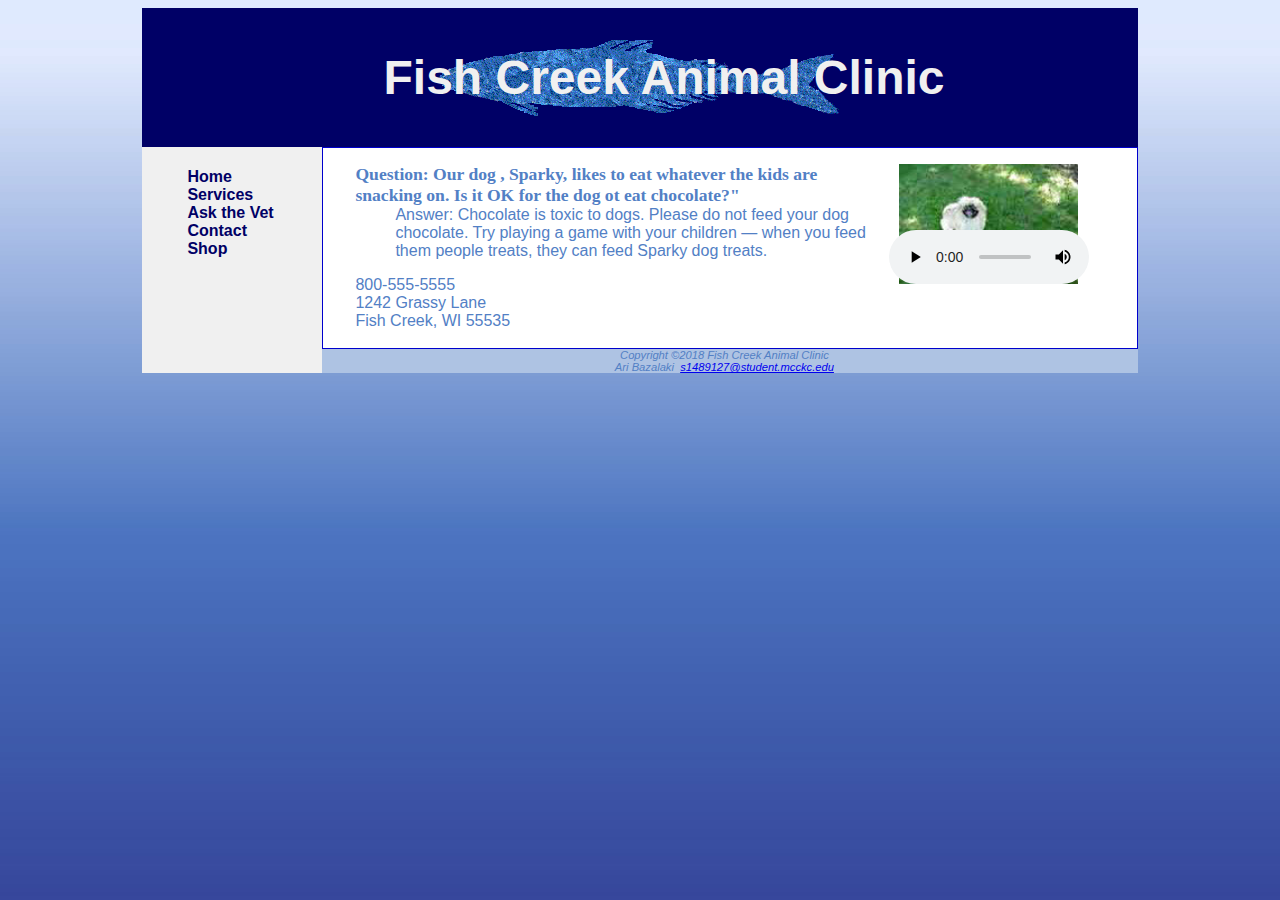
<file: askvet.html>
<html>
<head>
    <title>Fish Creek Animal Clinic || Ask the Vet</title>
    <link rel="stylesheet" href="fishcreek.css">
    <meta name="viewport"
    content="width=device-width, initial-scale=1.0">
</head>
<body>
    <div id="wrapper">
    <header>
        <h1><b>Fish Creek Animal Clinic</b></h1>
    </header>
<nav>
    <ul>
        <li><a href="index.html">Home</a></li>
        <li><a href="services.html">Services</a></li>
        <li><a href="askvet.html">Ask the Vet</a></li>
        <li><a href="contact.html">Contact</a></li>
        <li><a href="shop.html">Shop</a></li>
    </ul>
</nav>

<main>
    <video controls="controls" poster="sparky.jpg" height="120px" width="200px">
            <source src="sparky.mov">
            <source src="sparky.ogv" type="video/ogg">
            <source src="sparky.m4v">
            <source src="sparky.webm">
            <a href="sparky.mov">Sparky the Dog</a> (.mov)   <p> <a href="contact.html">Contact</a> us if you have a question that you would like answered here.</p>  
    </video>
   <dl>
       <dt>Question: Our dog , Sparky,
           likes to eat whatever the kids are snacking on. Is it OK for the dog ot eat chocolate?"</dt>
           <dd>Answer: Chocolate is toxic to dogs. Please do not feed your dog chocolate. 
               Try playing a game with your children &mdash; when you feed them people treats, they can feed Sparky dog treats.
           </dd>
   </dl>    <div>
        800-555-5555<br>
        1242 Grassy Lane<br>
        Fish Creek, WI 55535<br><br>
    </div>
</main>
<footer>
    Copyright &copy;2018 Fish Creek Animal Clinic <br>
    Ari Bazalaki&nbsp;
    <a href="mailto:s1489127@student.mcckc.edu">s1489127@student.mcckc.edu</a>
</footer>

</body>

</html>
</file>
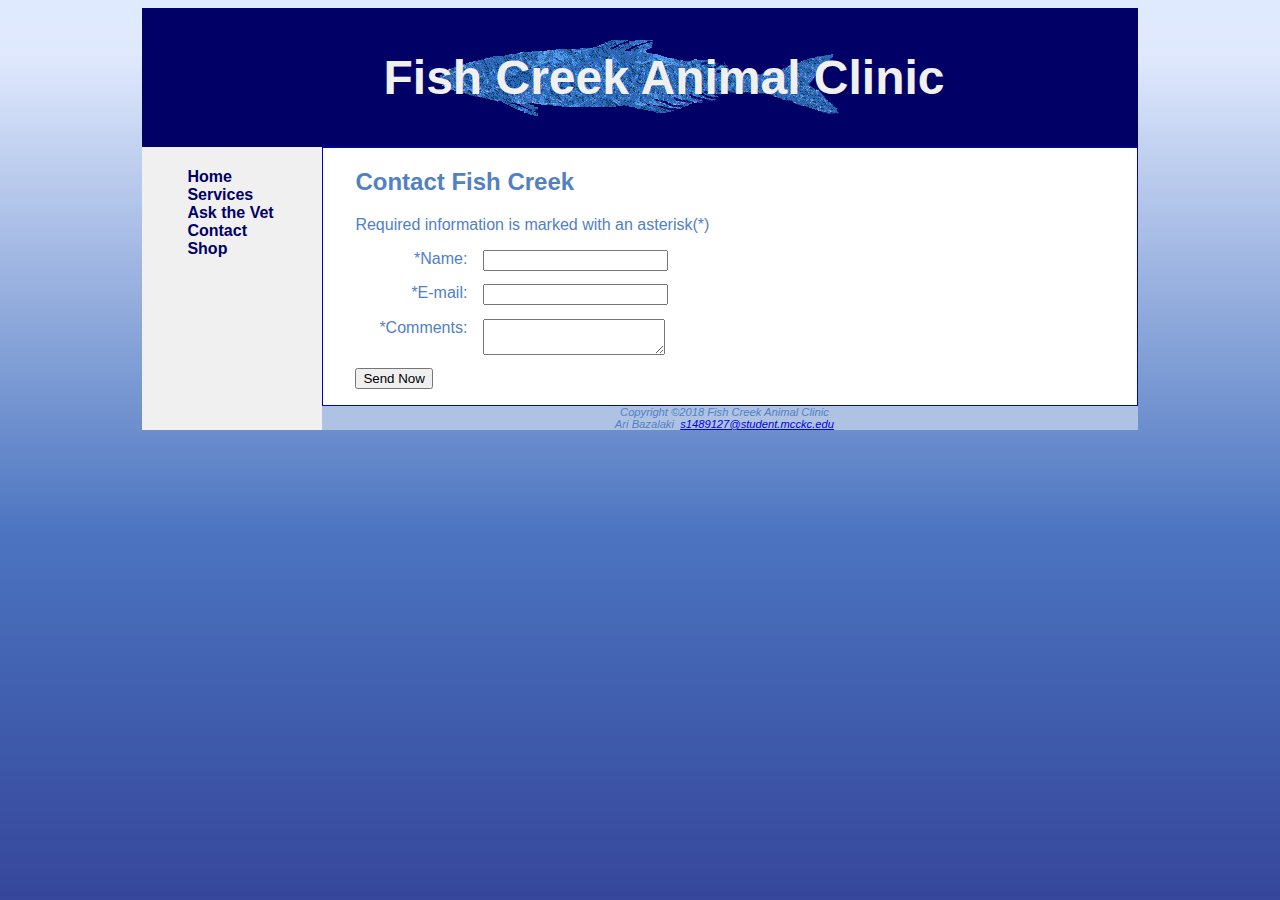
<file: contact.html>
<html>
<head>
    <title>Fish Creek Animal Clinic || Contact</title>
    <link rel="stylesheet" href="fishcreek.css">
    <meta name="viewport"
    content="width=device-width, initial-scale=1.0">
</head>
<body>
    <div id="wrapper">
    <header>
        <h1><b>Fish Creek Animal Clinic</b></h1>
    </header>

<nav>
    <ul>
        <li><a href="index.html">Home</a></li>
        <li><a href="services.html">Services</a></li>
        <li><a href="askvet.html">Ask the Vet</a></li>
        <li><a href="contact.html">Contact</a></li>
        <li><a href="shop.html">Shop</a></li>
    </ul>
</nav>

<main>
    <h2>Contact Fish Creek</h2>
    <p>Required information is marked with an asterisk(*)</p>
  <form method="POST" action="http://webdevbasics.net/scripts/fishcreek.php">
    <label for="myName">*Name:</label>
    <input type="text" name=myName id="myName" Required>
    <label for="myemail">*E-mail:</label>
    <input type="email" name="MyEmail" id="myEmail" required>
    <label for="mycomments">*Comments:</label>
    <textarea name="myComments" id="myComments" cols="20" rows="2" required></textarea>
    <button type="submit">Send Now</button>
</main>
<footer>
    Copyright &copy;2018 Fish Creek Animal Clinic <br>
    Ari Bazalaki&nbsp;
    <a href="mailto:s1489127@student.mcckc.edu">s1489127@student.mcckc.edu</a>
</footer>

</body>

</html>
</file>
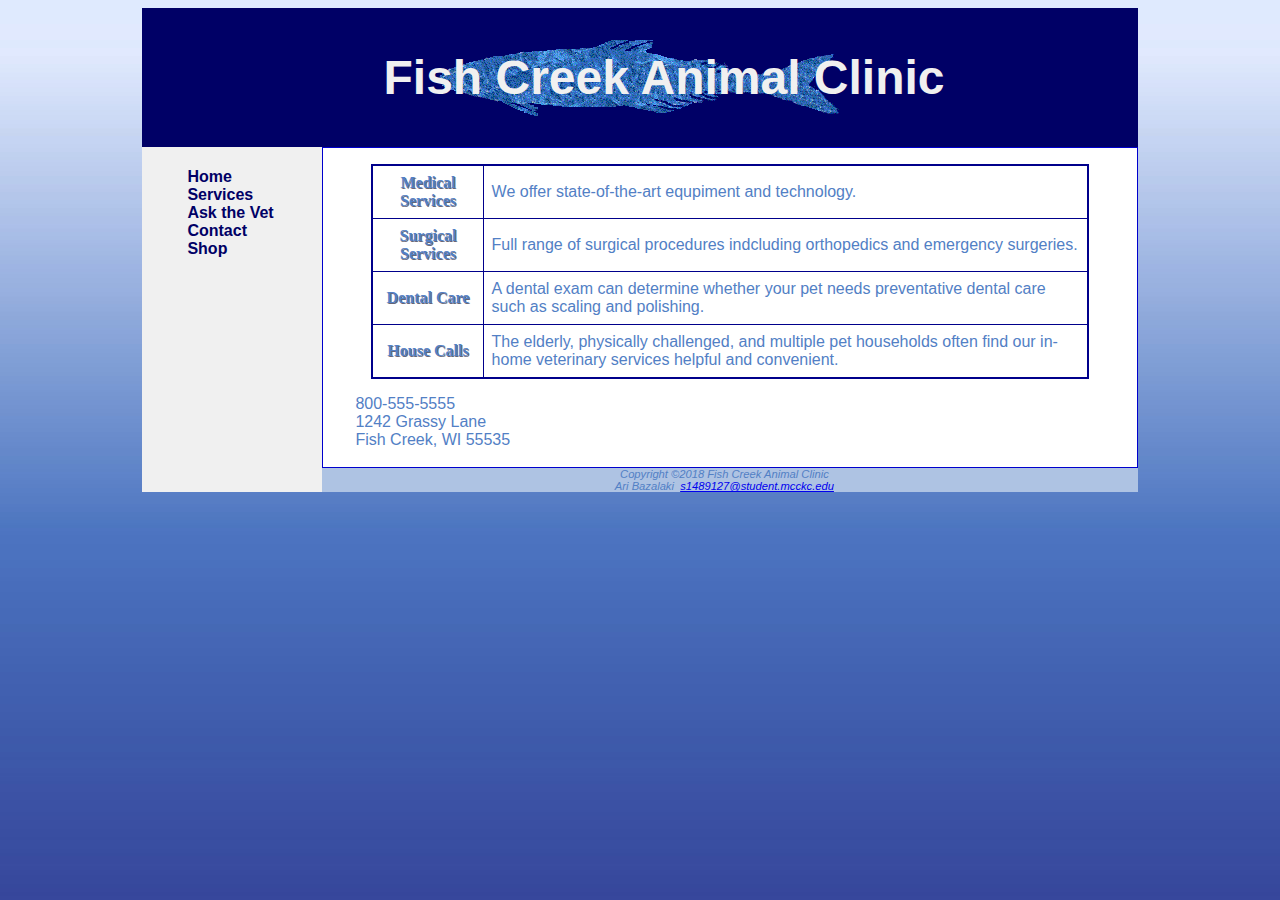
<file: services.html>
<html>
<head>
    <title> Fish Creek Animal Clinic Services || Services </title>
    <link rel="stylesheet" href="fishcreek.css">
    <meta name="viewport"
    content="width=device-width, initial-scale=1.0">
</head>
<body>
    <div id="wrapper">
    <header>
        <h1><b>Fish Creek Animal Clinic</b></h1>
    </header>

<nav>
    <ul>
        <li><a href="index.html">Home</a></li>
        <li><a href="services.html">Services</a></li>
        <li><a href="askvet.html">Ask the Vet</a></li>
        <li><a href="contact.html">Contact</a></li>
        <li><a href="shop.html">Shop</a></li>
    </ul>
</nav>
<main>
    <table>
        <tr>
            <th span class="category">Medical Services</th>     

                 <td>We offer state-of-the-art equpiment and technology.</td>
        </tr>
        <tr>
            <th span class="category">Surgical Services</th>

                 <td>Full range of surgical procedures indcluding orthopedics and emergency surgeries.</td>
        </tr>
        <tr>
            <th span class="category">Dental Care</th>           
                 
                <td>A dental exam can determine whether your pet needs preventative dental care such as scaling and polishing.</td>
        </tr> 
        <tr>   
                <th span class="category">House Calls</th>
                
                <td>The elderly, physically challenged, and multiple pet households often find our 
                    in-home veterinary services helpful and convenient.</td>
        </tr>
 
    </table>
    <div>
        800-555-5555<br>
        1242 Grassy Lane<br>
        Fish Creek, WI 55535<br><br>
    </div>
</main>
<footer>
        
    Copyright &copy;2018 Fish Creek Animal Clinic <br>
    Ari Bazalaki&nbsp;
    <a href="mailto:s1489127@student.mcckc.edu">s1489127@student.mcckc.edu</a>
</footer>
</div>
</body>

</html>
</file>
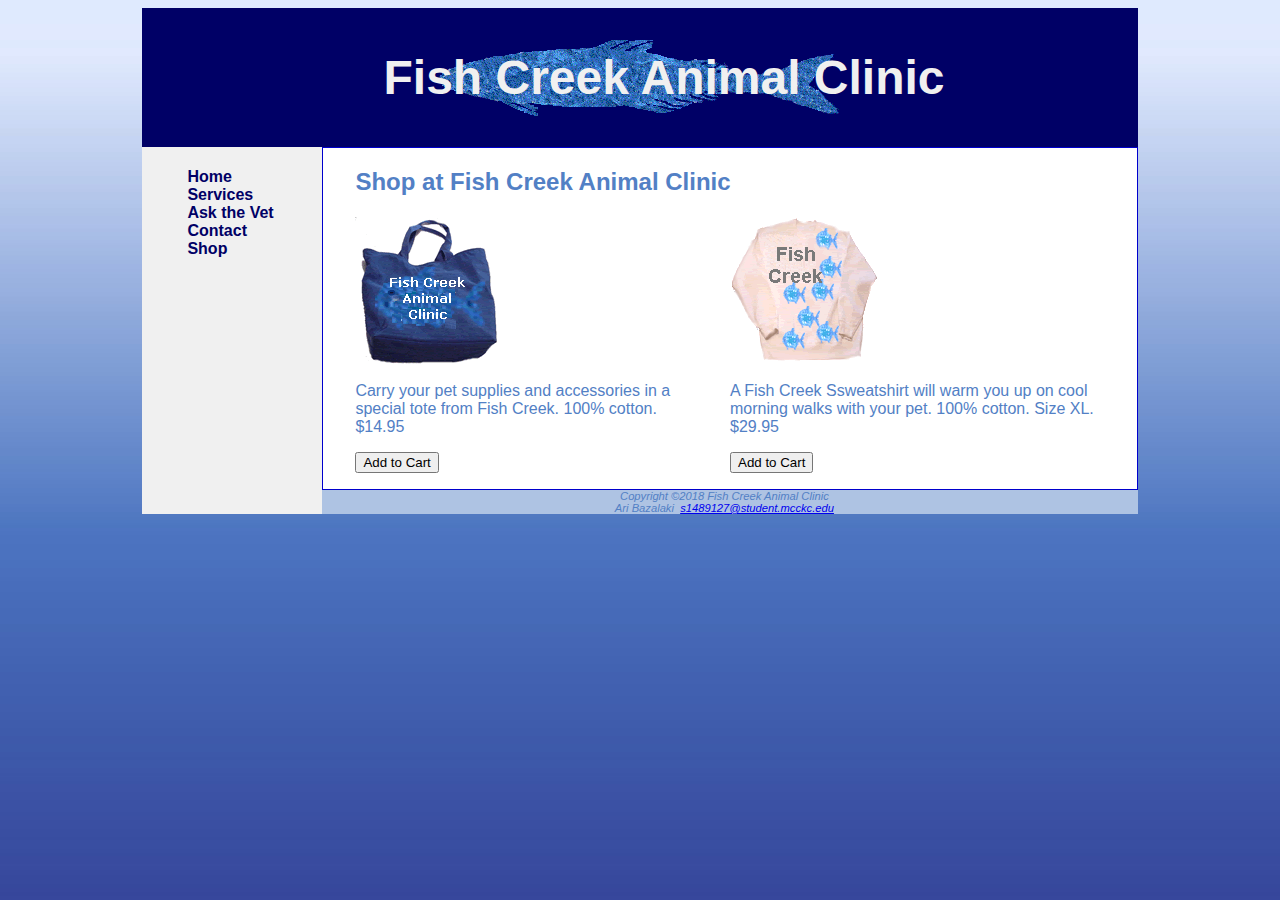
<file: shop.html>
<head>
    <title>Fish Creek Animal Clinic || Shop</title>
    <link rel="stylesheet" href="fishcreek.css">
    <meta name="viewport" 
        content="width=device-width, initial-scale=1.0">
</head>
    <body>
        <div id="wrapper">
        <header>
            <h1>Fish Creek Animal Clinic</h1>
        </header>
        <nav>
            <ul>
                <li><a href="index.html">Home</a></li>
                <li><a href="services.html">Services</a></li>
                <li><a href="askvet.html">Ask the Vet</a></li>
                <li><a href="contact.html">Contact</a></li>
                <li><a href="shop.html">Shop</a></li>
           </ul>
        </nav>
        <main>
            <h2>Shop at Fish Creek Animal Clinic</h2>
            <div class="shop">
                <img src="fishtote.gif" alt="fish creek bag">
                <p>Carry your pet supplies and accessories in a special tote from Fish Creek. 100% cotton. $14.95</p>
                <form method="POST"
                action="http://webdevbasics.net/cart.html">
                <input type="submit" value="Add to Cart">
                </form>
            </div>
            <div>
                <img src="fishsweat.gif" alt="Fish Creek sweatshirt">
                <p>A Fish Creek Ssweatshirt will warm you up on cool morning walks with your pet. 100% cotton. Size XL. $29.95</p>
                <form method="POST" 
                action="http://webdevbasics.net/cart.html">
                <input type="submit" value="Add to Cart">
                </form>
            </div>
        </main>
    <footer>
        Copyright &copy;2018 Fish Creek Animal Clinic <br>
        Ari Bazalaki&nbsp;
        <a href="mailto:s1489127@student.mcckc.edu">s1489127@student.mcckc.edu</a>
    </footer>
    </div>
    </body>
    
    </html>
</file>
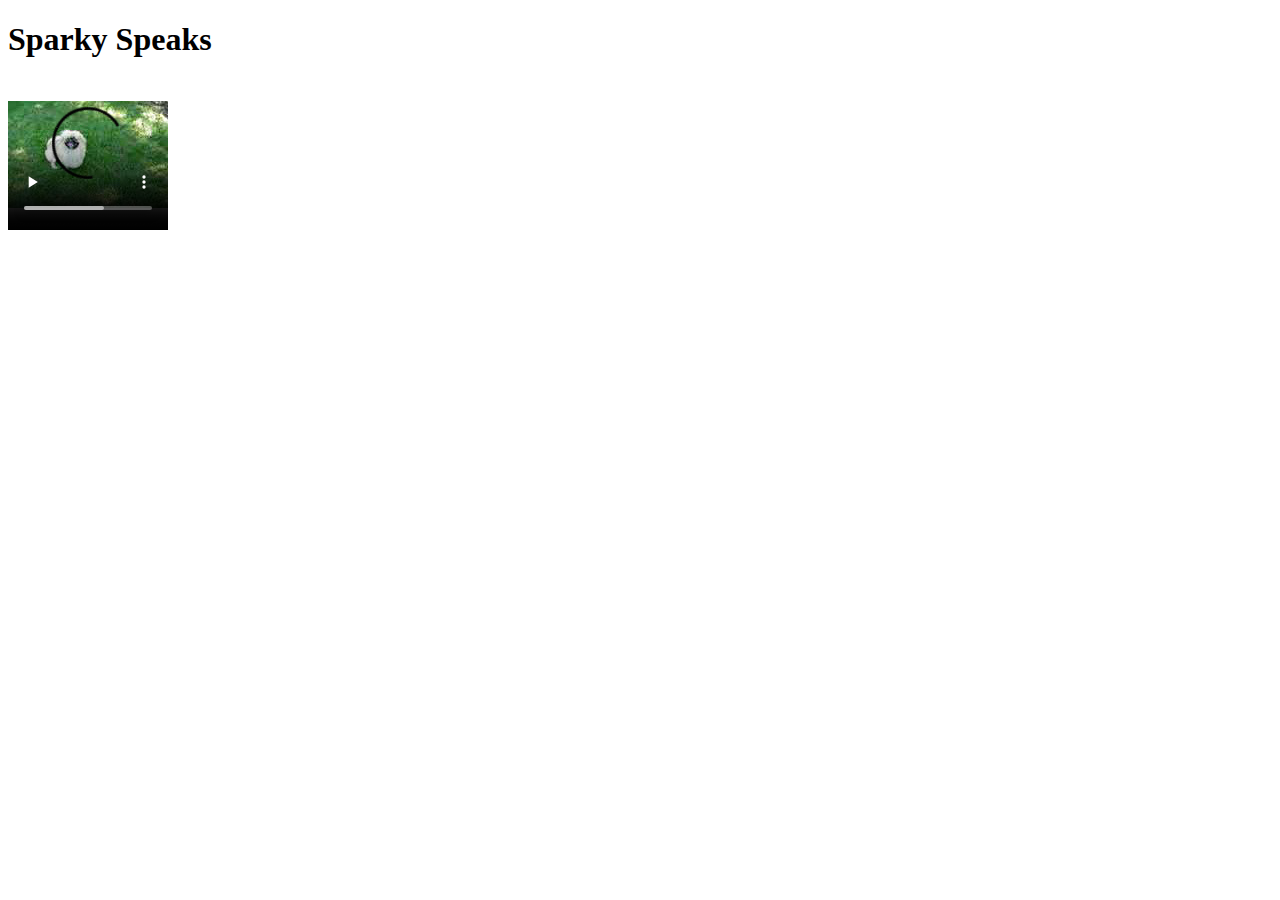
<file: sparky2.html>
<!DOCTYPE html>
<html lang="en">
<head>
<title>Sparky</title>
<meta charset="utf-8">      
</head>
<body>
<h1>Sparky Speaks</h1>
<video controls="controls" poster="sparky.jpg"
      width="160" height="150">
	 <source src="sparky.m4v" type="video/mp4"> 
	 <source src="sparky.ogv" type="video/ogg">
     <a href="sparky.mov">Sparky the Dog</a> (.mov)
   </video>
</body>
</html>
</file>
<file: fishcreek.css>
header, nav, main, footer 
{
    display:block;
}
header
{
    background-color: #000066; color: #f0f0f0;
    background-image: url(bigfish.gif);
    background-position: center;
    background-repeat: no-repeat;
    text-align: center;
}
/* 
--start nav--
*/
nav
{
    float: left;
    width: 180px;
    font-weight: bold;
    padding: 5px;
    
}
nav a
{
    text-decoration: none;
}
nav a:link
{
    color:#000066;
}
nav a:visited
{
    color: #5280c5;
}
nav a:hover
{
    color: #3262a3;
}
nav ul
{
    list-style-type: none;
}
/*
--end nav--
*/
body
{
    background-color: #ffffff; color: #5280c5;
    background-image: url(gradientblue.jpg);
    font-family: verdana, Arial, Helvetica;
    padding-right: 10px;
    padding-left: 10px;
}
main
{
    margin-left: 180px;
    padding-left: 2em;
    padding-right: 2em;
    background-color:white;
    border: 1px solid mediumblue; 
}

h1
{
    font-size: 3em;
    padding: 0.2em;
    text-shadow: #cccccc;
    line-height: 250%;
    text-indent: 1em;
    margin-bottom: 0em;
}

/*
--Contact Page--
*/

label
{
    float:left;
    display: block;
    text-align: right;
    width: 8em;
    padding-right: 1em;
}
input
{
    display: block;
    margin-bottom: 1em;
}
textarea
{
    display: block;
    margin-bottom: 1em;
}

/*
--table configurations--
*/
table
{
    margin:1em;
    border: 2px solid darkblue;
    border-collapse:collapse;
}
td
{
    padding: 0.5em;
    border: 1px solid darkblue;
}
th
{
    padding: 0.5em;
    border: 1px solid darkblue;
}
/*
-end table-
*/
img
{
    border: none;
}

dt
{
    color: #5280c5;
    font-size: 1.1em;
    font-weight: bold;
    font-family: Georgia, 'Times New Roman', Times, serif;
}
footer
{
    padding-right: 1em;
    margin-left: 180px;
    font-size: .70em;
    font-style: italic;
    text-align: center;
    background-color: #aec3e3;
}
video
{
    float:right;
    margin: 1em;
    position: relative;
}

.category
{
    font-weight: bold;
    text-shadow: 1px 1px #667;
    color: #5380c5;
    font-family: Georgia, 'Times New Roman', Times;
}

#mysubmit
{
    margin-left:9.5em;
}

.shop
{
    width: 50%;
    float:left;
    background-color: #ffffff;
    padding-right: 2em;
}

#wrapper
{
    min-width: 700px;
    width: 80%;
    margin-right: auto;
    margin-left: auto;
    background-color: #f0f0f0;
}
#mobile
{
    display:none;
}
#desktop
{
    display:inline;
}

* {box-sizing: border-box;}

/*
--tablet/mobile sheet--
*/
@media only screen and (max-width: 1024px)
{
#wrapper {
    min-width:0;
    margin:0;
}
h1
{
    margin:0;
    font-size: 1.8em;
    line-height: 200%;
}
nav
{
    float: none;
    padding:0;
    width: auto;
}
nav li{
    display:inline-block;
}
nav a{
    padding: 1em;
    font-size: 1.2em;
}
nav ul{
    text-align: center;
    padding:0;
    margin:0;
}
main {
    font-size: 90%;
    margin:0;
    padding-left:2em;
}
footer{
margin:0;
clear: left;
}

}

/*
--cell/mobile sheet--
*/
@media only screen and (max-width: 768px) 
{
    header
    {
        background-image: url(lilfish.gif);
        background-repeat: initial;
    }
    h1
    {
        font-size: 1.5em;
        line-height: 120%;
    }
    nav a
    {
        display: block;
        padding: 0.2em;
        font-size: 1em;
        border-bottom: 1px #330000;
    }
    nav li
    {
        display:block;
    }
    nav ul
    {
        text-align: left;
    }
    main
    {
        padding-left: 1em;
    }
    .category
    {
        text-shadow:none;
    }
    #mobile
    {
        display: inline;
    }
    #desktop
    {
        display: none;
    }
}
</file>
